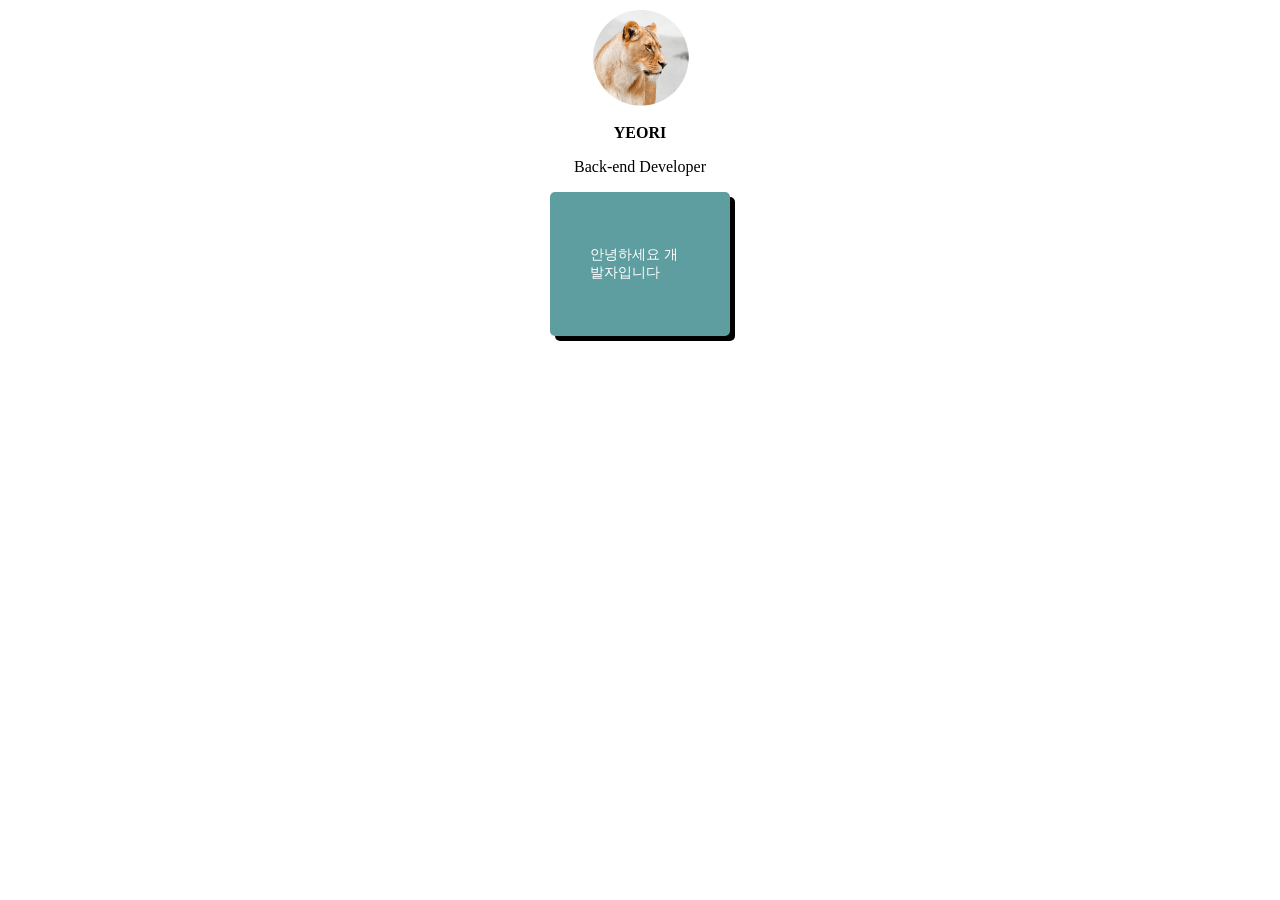
<file: 02_html,css/index.html>
<!DOCTYPE html>
<html lang="en">
<head>
    <meta charset="UTF-8">
    <meta http-equiv="X-UA-Compatible" content="IE=edge">
    <meta name="viewport" content="width=device-width, initial-scale=1.0">
    <title>Document</title>
    <link href="css/main.css" rel="stylesheet">
</head>
<body>

    <img src="css/lion.png" class="profile">
    <h3 class="title">YEORI</h3>
    <p class="content">Back-end Developer</p>

    <div class="box">
        <p>안녕하세요 개발자입니다</p>
    </div>
</body>
</html>
</file>
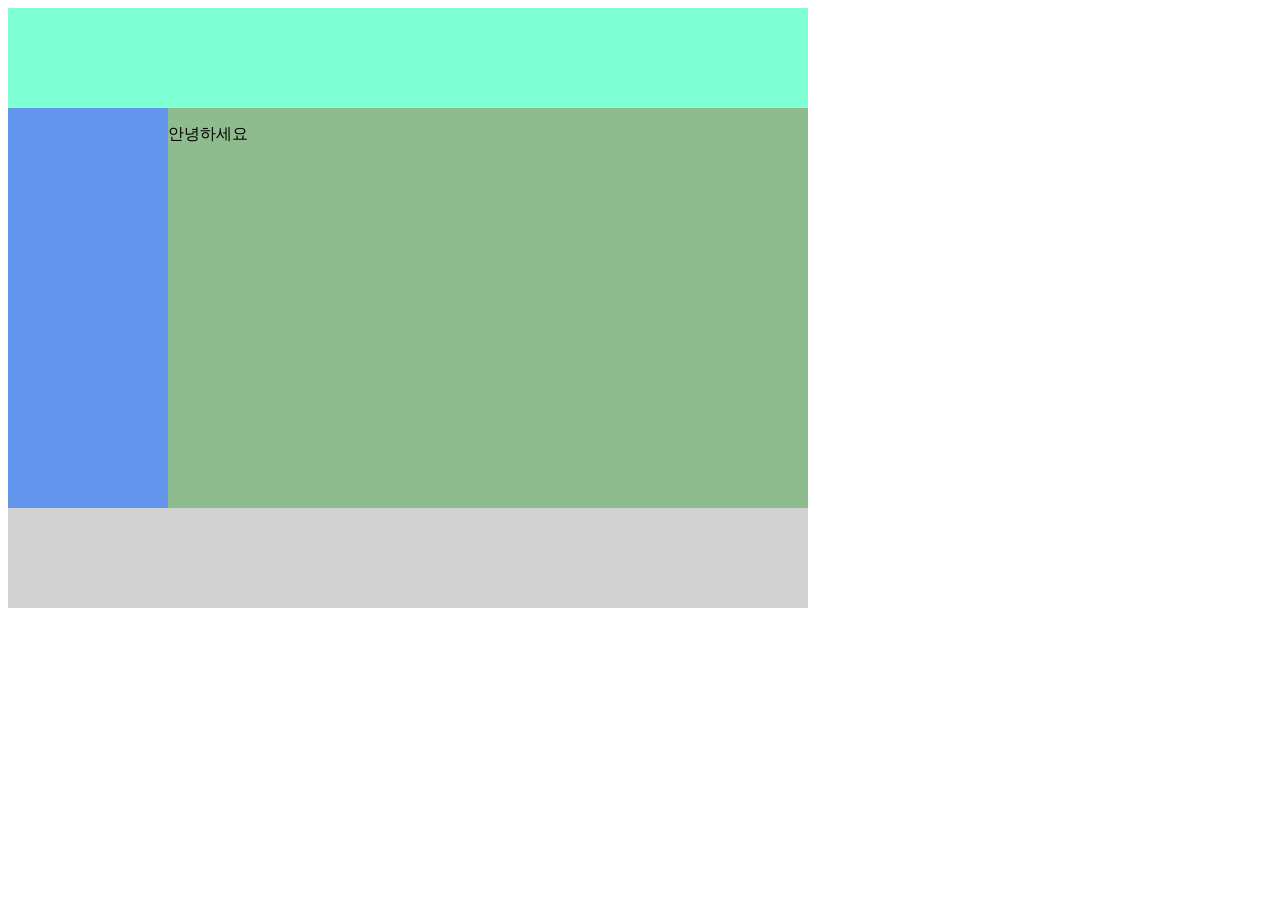
<file: 02_html,css/layout1.html>
<!DOCTYPE html>
<html lang="en">
<head>
    <meta charset="UTF-8">
    <meta http-equiv="X-UA-Compatible" content="IE=edge">
    <meta name="viewport" content="width=device-width, initial-scale=1.0">
    <title>Document</title>
    <link href="css/main.css" rel="stylesheet">
</head>
<body>
    
    <div class="container">
        <div class="header"></div>
        <div class="left-menu"></div><!--
     --><div class="right">
            <p>안녕하세요</p>
         </div>
        <div class="footer"></div>
    </div>

</body>
</html>
</file>
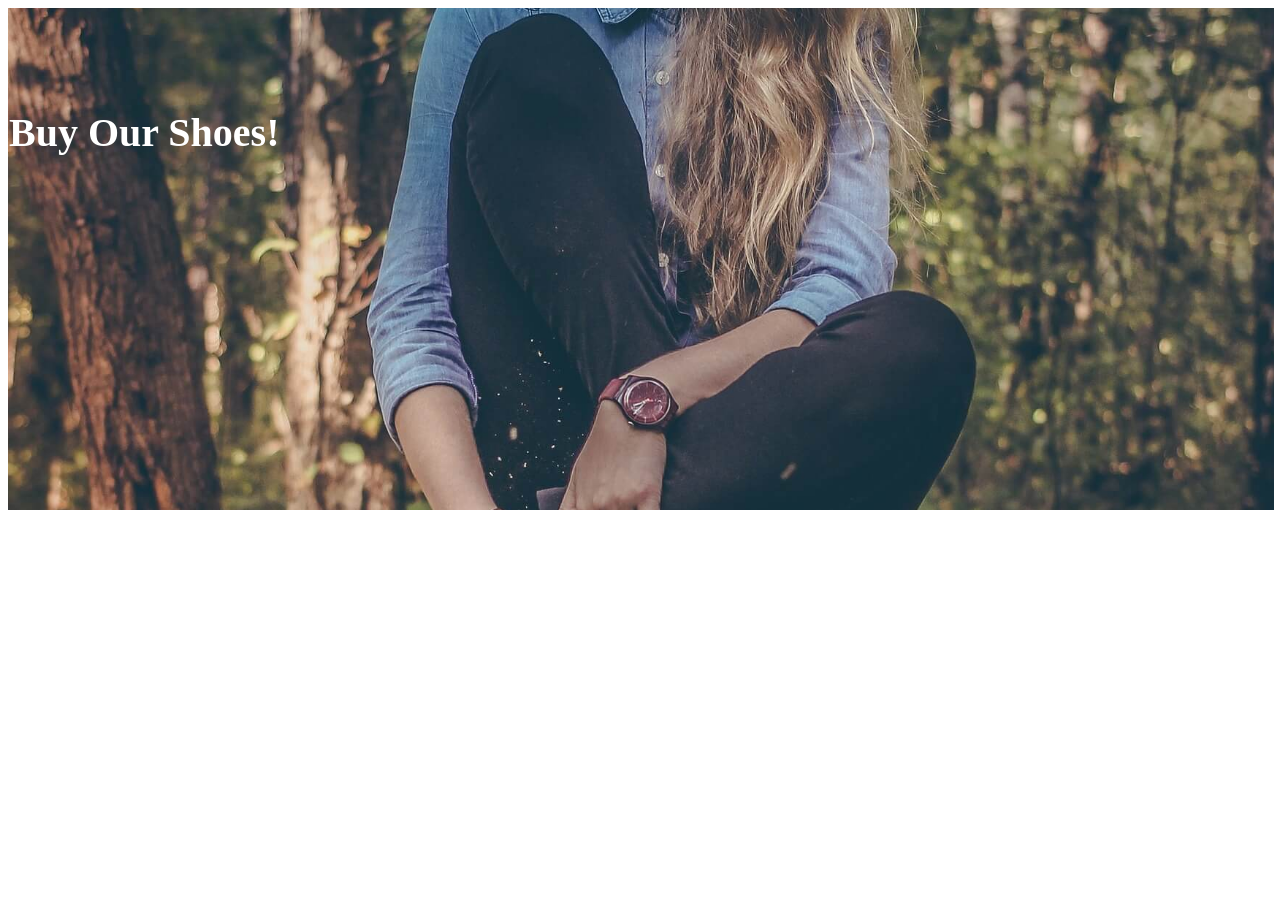
<file: 02_html,css/layout2.html>
<!DOCTYPE html>
<html lang="en">
<head>
    <meta charset="UTF-8">
    <meta http-equiv="X-UA-Compatible" content="IE=edge">
    <meta name="viewport" content="width=device-width, initial-scale=1.0">
    <title>Document</title>
    <link href="css/main.css" rel="stylesheet">
</head>
<body>
    

  <div class="main-background">
    <h4 class="main-title">Buy Our Shoes!</h4>
  </div>

</body>
</html>
</file>
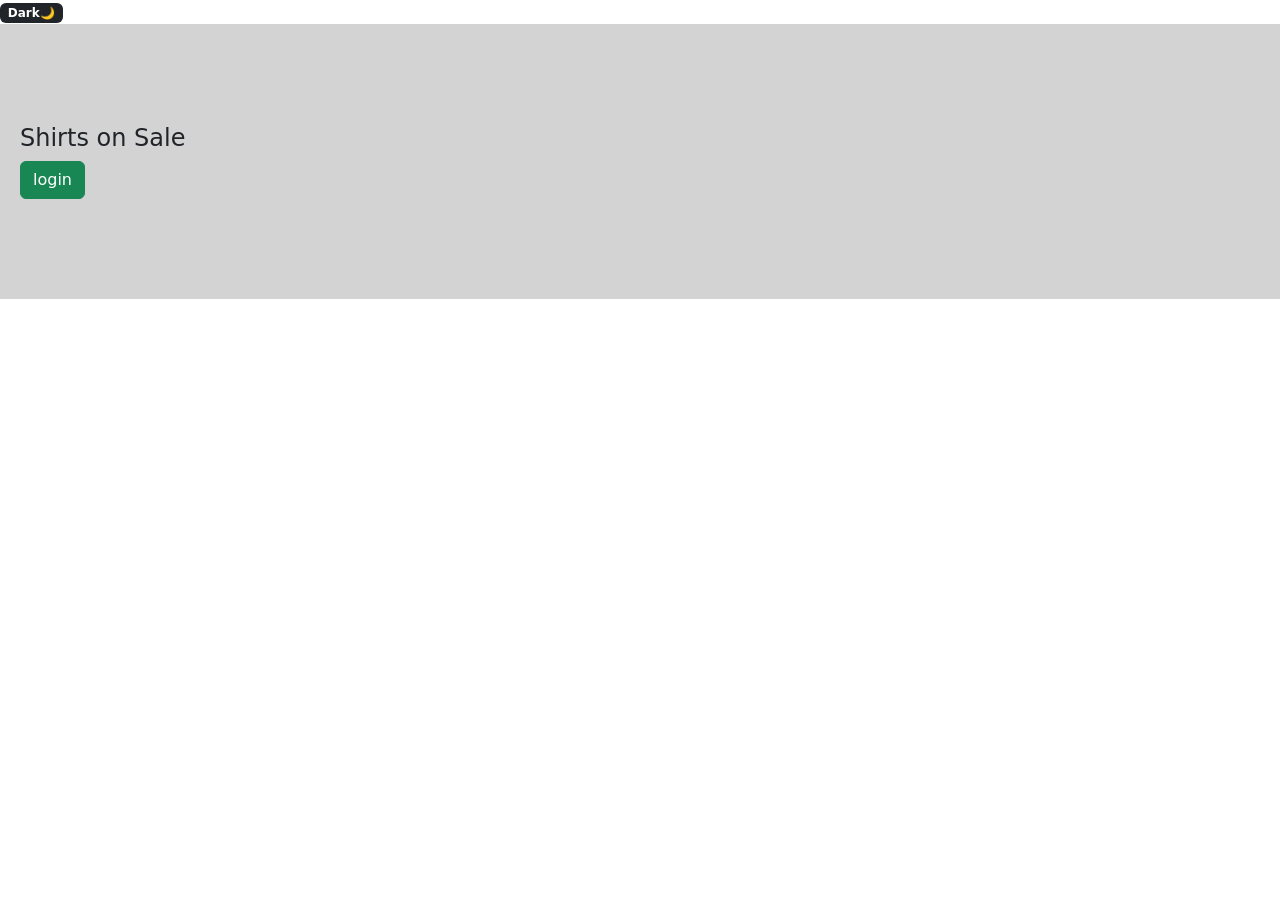
<file: 03_js/1-10.html>
<!DOCTYPE html>
<html lang="en">
<head>
    <meta charset="UTF-8">
    <meta http-equiv="X-UA-Compatible" content="IE=edge">
    <meta name="viewport" content="width=device-width, initial-scale=1.0">
    <title>Document</title>
    <link href="https://cdn.jsdelivr.net/npm/bootstrap@5.3.0-alpha1/dist/css/bootstrap.min.css" rel="stylesheet" integrity="sha384-GLhlTQ8iRABdZLl6O3oVMWSktQOp6b7In1Zl3/Jr59b6EGGoI1aFkw7cmDA6j6gD" crossorigin="anonymous">
    <link rel="stylesheet" href="main.css">
</head>
<body>

    <!-- 모달창은 html body태그 제일 위에 위치하는게 제일 잘보임 -->
    <div class="black-bg">
        <div class="white-bg">
          <h4>로그인하세요</h4>
          <form action="success.html">
            <div class="my-3">
              <input type="text" class="form-control" id="email">
             </div>
             <div class="my-3">
               <input type="password" class="form-control" id="password">
             </div>
             <button type="submit" class="btn btn-primary" id="submit">전송</button>
             <button type="button" class="btn btn-danger" id="close">닫기</button>
          </form> 
        </div>
    </div> 
    
    <span class="badge bg-dark">Dark🌙</span>

    <div class="main-bg">
        <h4>Shirts on Sale</h4>
        <button type="button" class="btn btn-success" id="loginbtn">login</button>
    </div>


<script src="https://code.jquery.com/jquery-3.6.3.min.js" integrity="sha256-pvPw+upLPUjgMXY0G+8O0xUf+/Im1MZjXxxgOcBQBXU=" crossorigin="anonymous"></script>
<script src="https://cdn.jsdelivr.net/npm/bootstrap@5.3.0-alpha1/dist/js/bootstrap.bundle.min.js" integrity="sha384-w76AqPfDkMBDXo30jS1Sgez6pr3x5MlQ1ZAGC+nuZB+EYdgRZgiwxhTBTkF7CXvN" crossorigin="anonymous"></script>

<script>
    $('#loginbtn').on('click', function(){
        $('.black-bg').addClass('show-modal');
    })
    
    $('#close').on('click', function(){
        $('.black-bg').removeClass('show-modal');
    })

    // badge 클릭 횟수가 홀수면 내부 글자를 light로 변경
    // badge 클릭 횟수가 짝수면 내부 글자를 dark로 변경

    var count = 0;

    $('.badge').on('click', function(){
        count += 1;
        console.log(count)
        if(count % 2 == 1){
            $('.badge').html('Right☀️');
            $('.badge').removeClass('bg-dark');
            $('.badge').addClass('bg-light');
            $('.badge').css('color', 'black');
        }
        else{
            $('.badge').html('Dark🌙');
            $('.badge').removeClass('bg-light');
            $('.badge').addClass('bg-dark');
            $('.badge').css('color', 'white');  
        }
    })

</script>
</body>
</html>
</file>
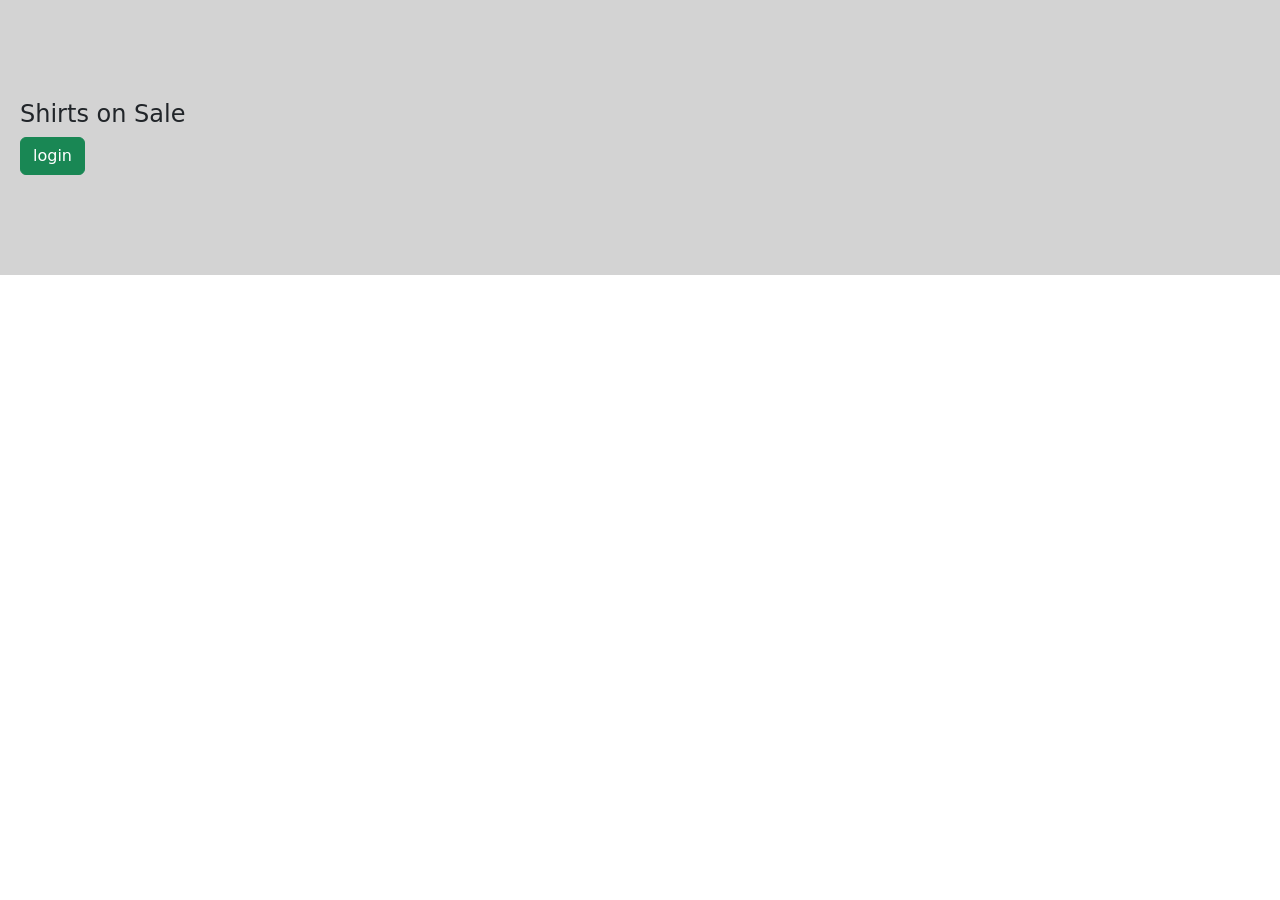
<file: 03_js/1-9.html>
<!DOCTYPE html>
<html lang="en">
<head>
    <meta charset="UTF-8">
    <meta http-equiv="X-UA-Compatible" content="IE=edge">
    <meta name="viewport" content="width=device-width, initial-scale=1.0">
    <title>Document</title>
    <link href="https://cdn.jsdelivr.net/npm/bootstrap@5.3.0-alpha1/dist/css/bootstrap.min.css" rel="stylesheet" integrity="sha384-GLhlTQ8iRABdZLl6O3oVMWSktQOp6b7In1Zl3/Jr59b6EGGoI1aFkw7cmDA6j6gD" crossorigin="anonymous">
    <link rel="stylesheet" href="main.css">
</head>
<body>

    <!-- 모달창은 html body태그 제일 위에 위치하는게 제일 잘보임 -->
    <div class="black-bg">
        <div class="white-bg">
          <h4>로그인하세요</h4>
          <form action="success.html">
            <div class="my-3">
              <input type="text" class="form-control" id="email">
             </div>
             <div class="my-3">
               <input type="password" class="form-control" id="password">
             </div>
             <button type="submit" class="btn btn-primary" id="submit">전송</button>
             <button type="button" class="btn btn-danger" id="close">닫기</button>
          </form> 
        </div>
    </div> 
    
    <div class="main-bg">
        <h4>Shirts on Sale</h4>
        <button type="button" class="btn btn-success" id="loginbtn">login</button>
    </div>


<script src="https://code.jquery.com/jquery-3.6.3.min.js" integrity="sha256-pvPw+upLPUjgMXY0G+8O0xUf+/Im1MZjXxxgOcBQBXU=" crossorigin="anonymous"></script>
<script src="https://cdn.jsdelivr.net/npm/bootstrap@5.3.0-alpha1/dist/js/bootstrap.bundle.min.js" integrity="sha384-w76AqPfDkMBDXo30jS1Sgez6pr3x5MlQ1ZAGC+nuZB+EYdgRZgiwxhTBTkF7CXvN" crossorigin="anonymous"></script>

<script>

    $('#loginbtn').on('click', function(){
        $('.black-bg').addClass('show-modal');
    })
    
    $('#close').on('click', function(){
        $('.black-bg').removeClass('show-modal');
    })

    // 전송버튼 누를 때 첫번째 input에 입력한 값이 없으면 alert 띄우기
    // 조건문
    // if(조건){}
    // $('form').on('submit', function(e){
    $('#submit').on('click', function(e){
        if (document.getElementById('email').value == '') {
            e.preventDefault();
            alert('아이디 입력하세요');
        }

        if ($('#password').value == '') {
            e.preventDefault();
            alert('비밀번호를 입력하세요');
        } 
        
        if ($('#password').length < 6){
            e.preventDefault();
            alert('비밀번호를 6글자 이상 입력해주세요.');
        }
    });
 
    // $('form').on('submit'), function() {
    //     if($('#email').val() == ""){
    //         e.preventDefault();
    //         alert('아이디 입력하세요');
    //     }
    // }


    function 삼육구게임(num){
        if(num % 9 == 0){
            console.log("박수x2")
        } else if(num % 3 == 0) {
            console.log("박수")
        }
        else {
            console.log("통과")
        }
    }

    function 합격여부(a, b){
        if(a + b >= 120){
            console.log("합격입니다.");
        } else if(a < 40 || b < 40){
            console.log("과락입니다.");
        }
    }



</script>

</body>
</html>
</file>
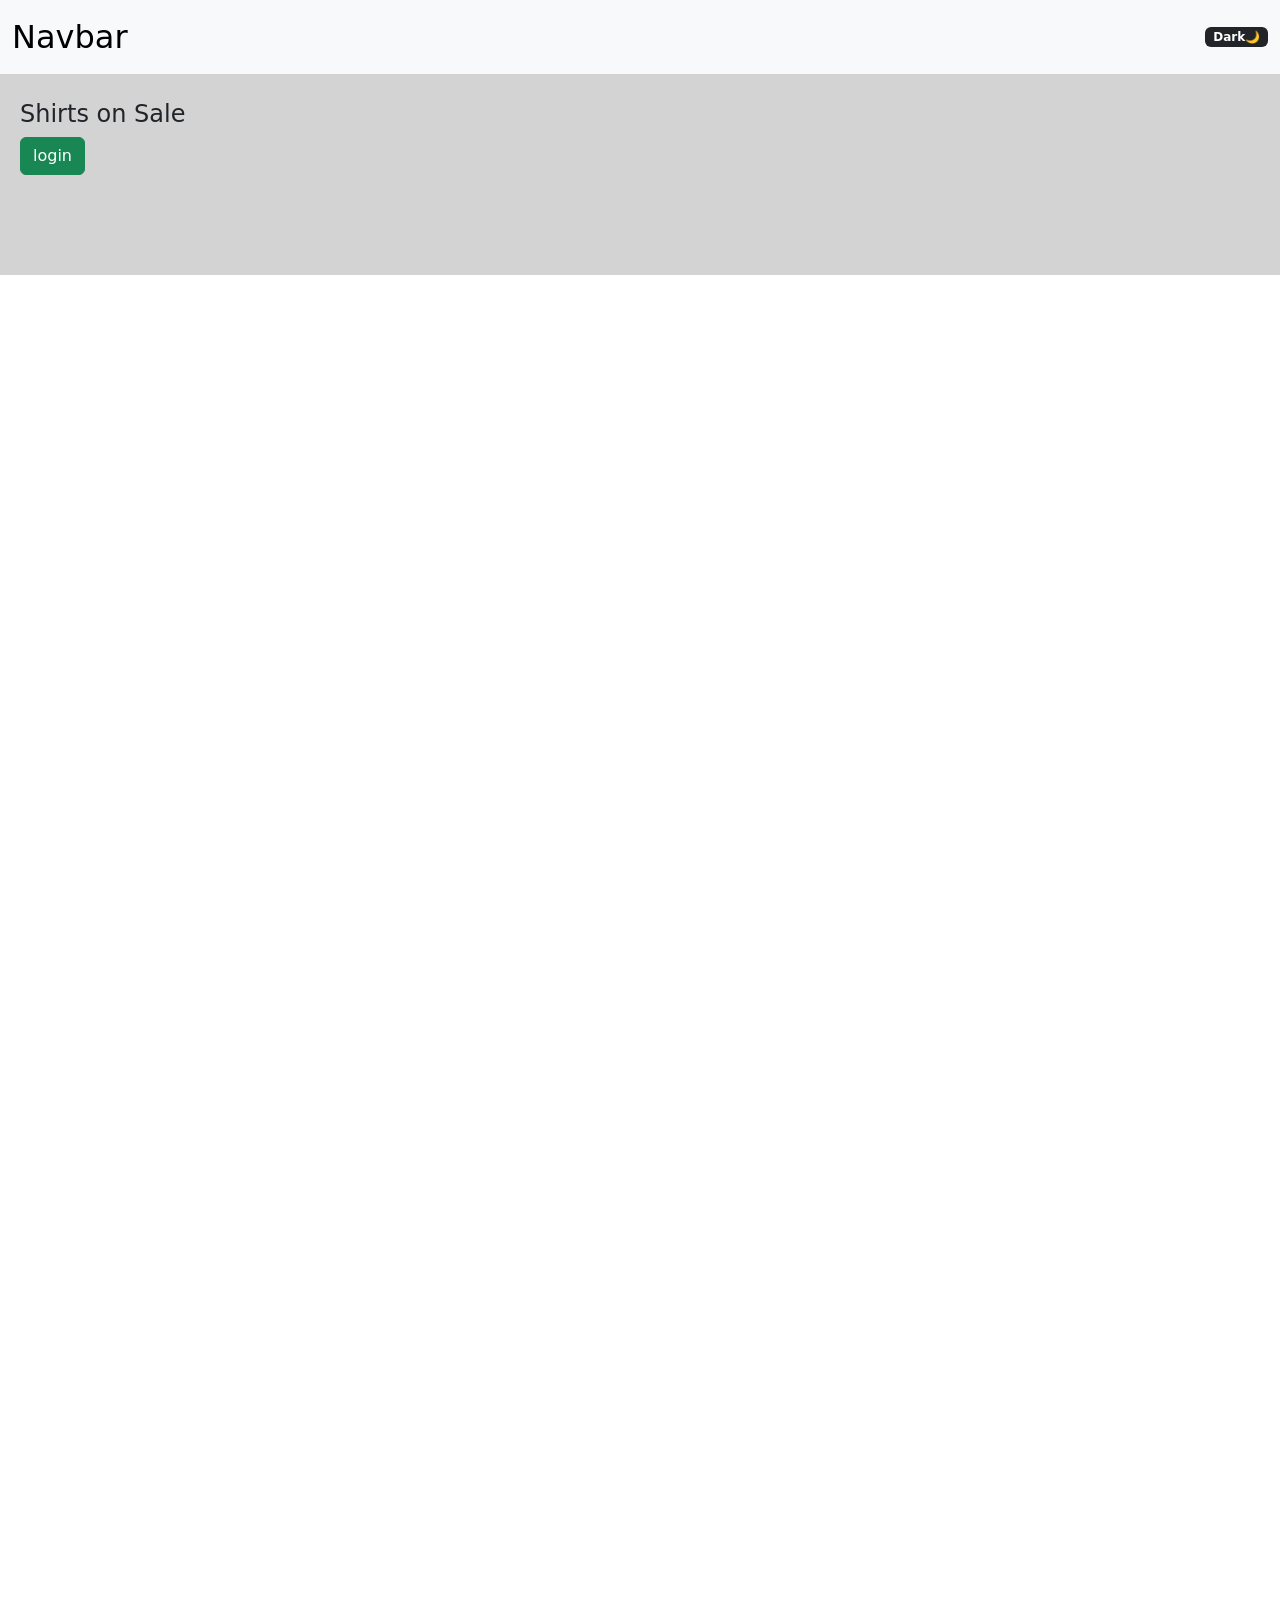
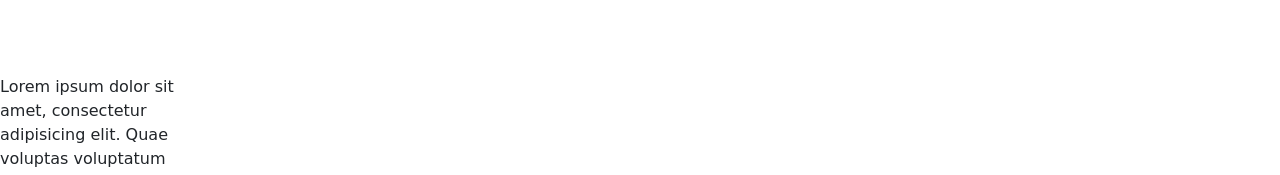
<file: 03_js/2-1.html>
<!DOCTYPE html>
<html lang="en">
<head>
    <meta charset="UTF-8">
    <meta http-equiv="X-UA-Compatible" content="IE=edge">
    <meta name="viewport" content="width=device-width, initial-scale=1.0">
    <title>Document</title>
    <link href="https://cdn.jsdelivr.net/npm/bootstrap@5.3.0-alpha1/dist/css/bootstrap.min.css" rel="stylesheet" integrity="sha384-GLhlTQ8iRABdZLl6O3oVMWSktQOp6b7In1Zl3/Jr59b6EGGoI1aFkw7cmDA6j6gD" crossorigin="anonymous">
    <link rel="stylesheet" href="main.css">
</head>
<body>
    
        <!-- 모달창은 html body태그 제일 위에 위치하는게 제일 잘보임 -->
        <div class="black-bg">                                         
            <div class="white-bg">
              <h4>로그인하세요</h4>
              <form action="success.html">
                <div class="my-3">
                  <input type="text" class="form-control" id="email">
                 </div>
                 <div class="my-3">
                   <input type="password" class="form-control" id="password">
                 </div>
                 <button type="submit" class="btn btn-primary" id="submit">전송</button>
                 <button type="button" class="btn btn-danger" id="close">닫기</button>
              </form> 
            </div>
        </div> 
    

        <nav class="navbar bg-body-tertiary">
            <div class="container-fluid">
              <a class="navbar-brand" href="#">Navbar</a>
              <span class="badge bg-dark">Dark🌙</span>
            </div>
            <div class="progressbar"></div>
        </nav>
        

        
    
        <div class="main-bg">
            <h4>Shirts on Sale</h4>
            <button type="button" class="btn btn-success" id="loginbtn">login</button>
        </div>

        <div style="height: 3000px;"></div>


        <div class="lorem" style="width: 200px; height: 100px; overflow-y: scroll">
            Lorem ipsum dolor sit amet, consectetur adipisicing elit. Quae voluptas voluptatum minus praesentium fugit debitis at, laborum ipsa itaque placeat sit, excepturi eius. Nostrum perspiciatis, eligendi quae consectetur praesentium exercitationem.
        </div> 


        <!-- js-->

    <script src="https://code.jquery.com/jquery-3.6.3.min.js" integrity="sha256-pvPw+upLPUjgMXY0G+8O0xUf+/Im1MZjXxxgOcBQBXU=" crossorigin="anonymous"></script>
    <script src="https://cdn.jsdelivr.net/npm/bootstrap@5.3.0-alpha1/dist/js/bootstrap.bundle.min.js" integrity="sha384-w76AqPfDkMBDXo30jS1Sgez6pr3x5MlQ1ZAGC+nuZB+EYdgRZgiwxhTBTkF7CXvN" crossorigin="anonymous"></script>
    <script>
        
    $('#loginbtn').on('click', function(){
        $('.black-bg').addClass('show-modal');
    })
    
    $('#close').on('click', function(){
        $('.black-bg').removeClass('show-modal');
    })

    // badge 클릭 횟수가 홀수면 내부 글자를 light로 변경
    // badge 클릭 횟수가 짝수면 내부 글자를 dark로 변경

    var count = 0;

    $('.badge').on('click', function(){
        count += 1;
        console.log(count)
        if(count % 2 == 1){
            $('.badge').html('Right☀️');
            $('.badge').removeClass('bg-dark');
            $('.badge').addClass('bg-light');
            $('.badge').css('color', 'black');
        }
        else{
            $('.badge').html('Dark🌙');
            $('.badge').removeClass('bg-light');
            $('.badge').addClass('bg-dark');
            $('.badge').css('color', 'white');  
        }
    })

    window.addEventListener('scroll', function(){
        if(window.scrollY > 100){
            $('.navbar-brand').css('font-size', '20px');
        } else {
            $('.navbar-brand').css('font-size', '32px');
        }
    });

    // $(window).on('scroll', function(){
    //     $(window).scrollTop(); // 현재 스크롤바 위치 출력
    // })

    // 스크롤 끝까지 내렸을때 alert 띄우기
    // div의 스크롤바 내린 양 + 눈에 보이는 박스 높이 == div의 실제 높이
    $('.lorem').on('scroll', function(){
        var 스크롤양 = document.querySelector('.lorem').scrollTop;
        var 실제높이 = document.querySelector('.lorem').scrollHeight;
        var 눈에보이는높이 = document.querySelector('.lorem').clientHeight;

        if(스크롤양 + 눈에보이는높이 > 실제높이 - 10){
            alert('다 읽음');
        }
    })

    // 웹페이지에서 스크롤퍼센트 보여지는 프로그레스바 만들기
    $(window).on('scroll', function(){
        var 스크롤양 = window.scrollY;
        var 윈도우실제높이 = document.querySelector("html").scrollHeight;
        var 눈에보이는윈도우높이 = document.querySelector("html").clientHeight;

        // console.log(윈도우실제높이); //1374
        // console.log(눈에보이는윈도우높이); //678
        // console.log(스크롤양);
        
        // 최대 스크롤양 = 윈도우실제높이 - 눈에보이는윈도우높이
        const percent = 스크롤양 / (윈도우실제높이 - 눈에보이는윈도우높이) * 100;

        // 프로그레스바의 넓이를 위에서구한 퍼센트로 채워줌
        document.querySelector(".progressbar").style.width = percent + "%";

    })


    </script>
</body>
</html>
</file>
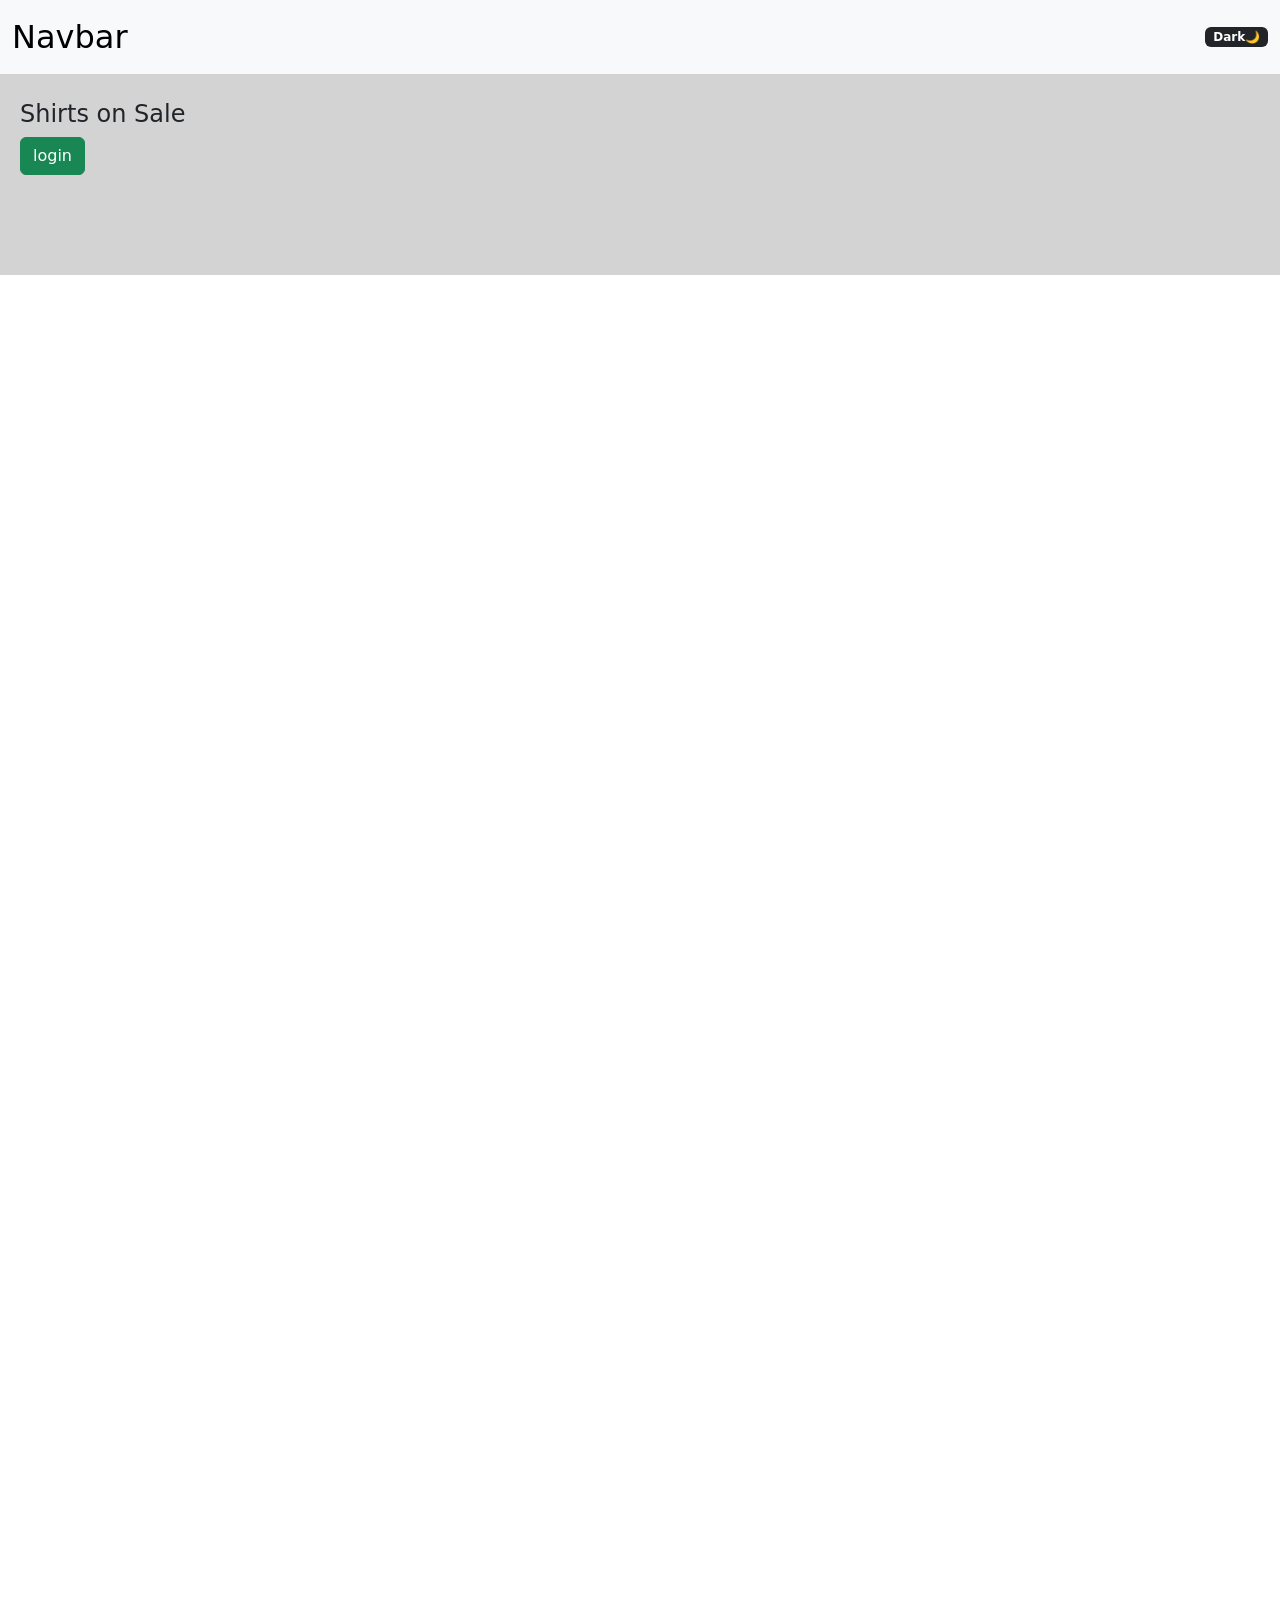
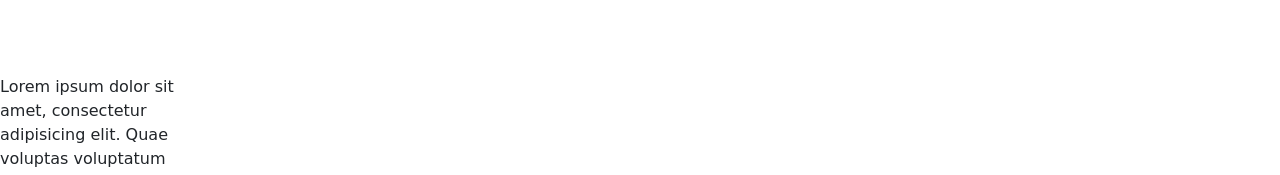
<file: 03_js/2-3.html>
<!DOCTYPE html>
<html lang="en">
<head>
    <meta charset="UTF-8">
    <meta http-equiv="X-UA-Compatible" content="IE=edge">
    <meta name="viewport" content="width=device-width, initial-scale=1.0">
    <title>Document</title>
    <link href="https://cdn.jsdelivr.net/npm/bootstrap@5.3.0-alpha1/dist/css/bootstrap.min.css" rel="stylesheet" integrity="sha384-GLhlTQ8iRABdZLl6O3oVMWSktQOp6b7In1Zl3/Jr59b6EGGoI1aFkw7cmDA6j6gD" crossorigin="anonymous">
    <link rel="stylesheet" href="main.css">
</head>
<body>
    
        <!-- 모달창은 html body태그 제일 위에 위치하는게 제일 잘보임 -->
        <div class="black-bg">
            <div class="white-bg">
              <h4>로그인하세요</h4>
              <form action="success.html">
                <div class="my-3">
                  <input type="text" class="form-control" id="email">
                 </div>
                 <div class="my-3">
                   <input type="password" class="form-control" id="password">
                 </div>
                 <button type="submit" class="btn btn-primary" id="submit">전송</button>
                 <button type="button" class="btn btn-danger" id="close">닫기</button>
              </form> 
            </div>
        </div> 
    

        <nav class="navbar bg-body-tertiary">
            <div class="container-fluid">
              <a class="navbar-brand" href="#">Navbar</a>
              <span class="badge bg-dark">Dark🌙</span>
            </div>
            <div class="progressbar"></div>
        </nav>
        

        
    
        <div class="main-bg">
            <h4>Shirts on Sale</h4>
            <button type="button" class="btn btn-success" id="loginbtn">login</button>
        </div>

        <div style="height: 3000px;"></div>


        <div class="lorem" style="width: 200px; height: 100px; overflow-y: scroll">
            Lorem ipsum dolor sit amet, consectetur adipisicing elit. Quae voluptas voluptatum minus praesentium fugit debitis at, laborum ipsa itaque placeat sit, excepturi eius. Nostrum perspiciatis, eligendi quae consectetur praesentium exercitationem.
        </div> 


        <!-- js-->

    <script src="https://code.jquery.com/jquery-3.6.3.min.js" integrity="sha256-pvPw+upLPUjgMXY0G+8O0xUf+/Im1MZjXxxgOcBQBXU=" crossorigin="anonymous"></script>
    <script src="https://cdn.jsdelivr.net/npm/bootstrap@5.3.0-alpha1/dist/js/bootstrap.bundle.min.js" integrity="sha384-w76AqPfDkMBDXo30jS1Sgez6pr3x5MlQ1ZAGC+nuZB+EYdgRZgiwxhTBTkF7CXvN" crossorigin="anonymous"></script>
    <script>
        
    $('#loginbtn').on('click', function(){
        $('.black-bg').addClass('show-modal');
    })
    
    $('#close').on('click', function(){
        $('.black-bg').removeClass('show-modal');
    })

    // badge 클릭 횟수가 홀수면 내부 글자를 light로 변경
    // badge 클릭 횟수가 짝수면 내부 글자를 dark로 변경

    var count = 0;

    $('.badge').on('click', function(){
        count += 1;
        console.log(count)
        if(count % 2 == 1){
            $('.badge').html('Right☀️');
            $('.badge').removeClass('bg-dark');
            $('.badge').addClass('bg-light');
            $('.badge').css('color', 'black');
        }
        else{
            $('.badge').html('Dark🌙');
            $('.badge').removeClass('bg-light');
            $('.badge').addClass('bg-dark');
            $('.badge').css('color', 'white');  
        }
    })

    window.addEventListener('scroll', function(){
        if(window.scrollY > 100){
            $('.navbar-brand').css('font-size', '20px');
        } else {
            $('.navbar-brand').css('font-size', '32px');
        }
    });

    // $(window).on('scroll', function(){
    //     $(window).scrollTop(); // 현재 스크롤바 위치 출력
    // })

    // 스크롤 끝까지 내렸을때 alert 띄우기
    // div의 스크롤바 내린 양 + 눈에 보이는 박스 높이 == div의 실제 높이
    $('.lorem').on('scroll', function(){
        var 스크롤양 = document.querySelector('.lorem').scrollTop;
        var 실제높이 = document.querySelector('.lorem').scrollHeight;
        var 눈에보이는높이 = document.querySelector('.lorem').clientHeight;

        if(스크롤양 + 눈에보이는높이 > 실제높이 - 10){
            alert('다 읽음');
        }
    })

    // 웹페이지에서 스크롤퍼센트 보여지는 프로그레스바 만들기
    $(window).on('scroll', function(){
        var 스크롤양 = window.scrollY;
        var 윈도우실제높이 = document.querySelector("html").scrollHeight;
        var 눈에보이는윈도우높이 = document.querySelector("html").clientHeight;

        // console.log(윈도우실제높이); //1374
        // console.log(눈에보이는윈도우높이); //678
        // console.log(스크롤양);
        
        // 최대 스크롤양 = 윈도우실제높이 - 눈에보이는윈도우높이
        const percent = 스크롤양 / (윈도우실제높이 - 눈에보이는윈도우높이) * 100;

        // 프로그레스바의 넓이를 위에서구한 퍼센트로 채워줌
        document.querySelector(".progressbar").style.width = percent + "%";

    })


    </script>
</body>
</html>
</file>
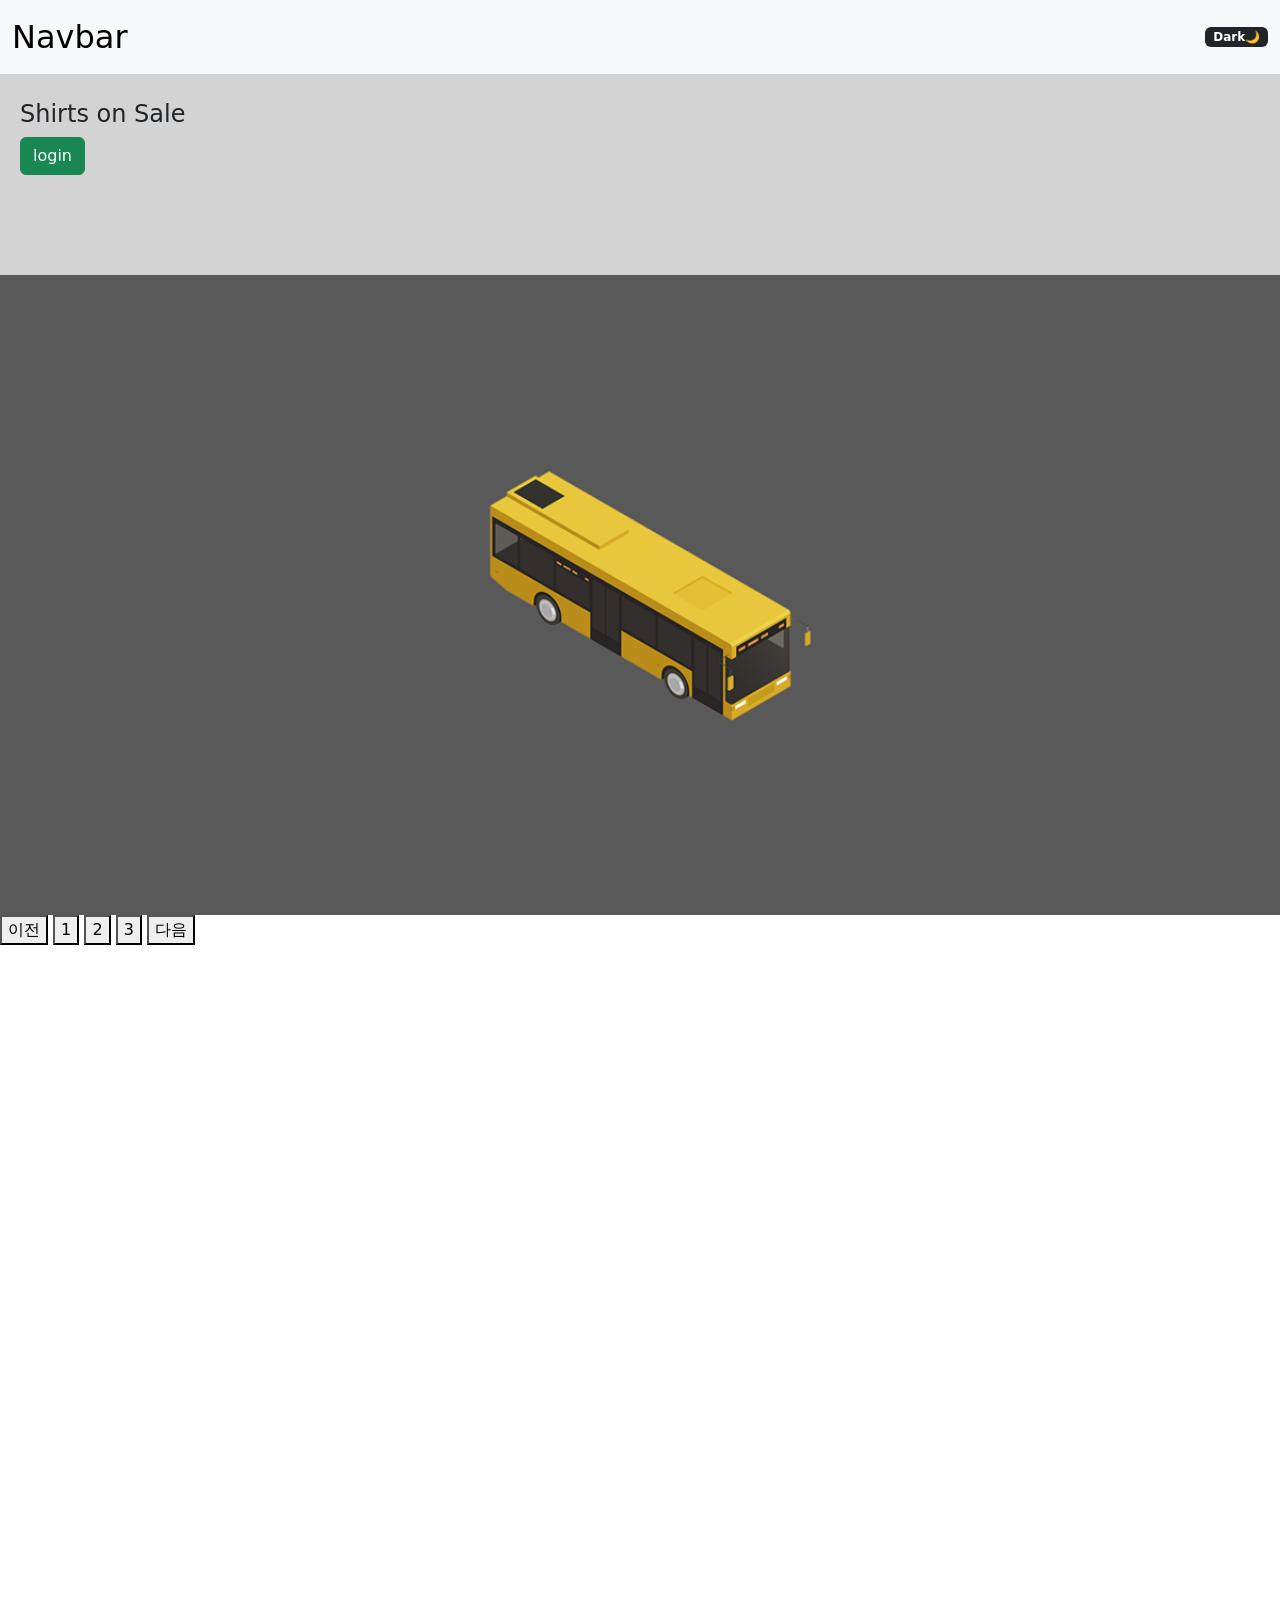
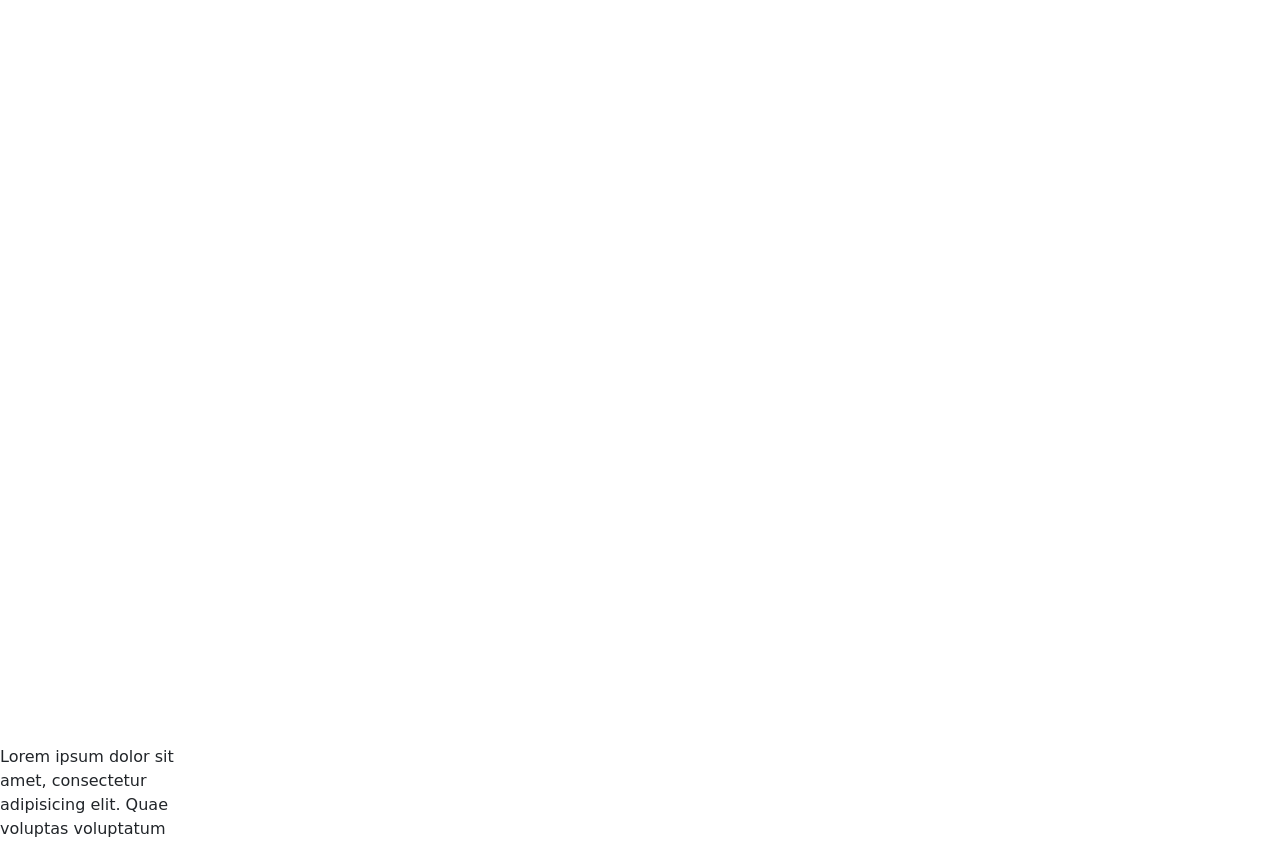
<file: 03_js/2-4.html>
<!DOCTYPE html>
<html lang="en">
<head>
    <meta charset="UTF-8">
    <meta http-equiv="X-UA-Compatible" content="IE=edge">
    <meta name="viewport" content="width=device-width, initial-scale=1.0">
    <title>Document</title>
    <link href="https://cdn.jsdelivr.net/npm/bootstrap@5.3.0-alpha1/dist/css/bootstrap.min.css" rel="stylesheet" integrity="sha384-GLhlTQ8iRABdZLl6O3oVMWSktQOp6b7In1Zl3/Jr59b6EGGoI1aFkw7cmDA6j6gD" crossorigin="anonymous">
    <link rel="stylesheet" href="main.css">
</head>
<body>
    
    <!-- 모달창은 html body태그 제일 위에 위치하는게 제일 잘보임 -->
    <div class="black-bg">
        <div class="white-bg">
            <h4>로그인하세요</h4>
            <form action="success.html">
            <div class="my-3">
                <input type="text" class="form-control" id="email">
                </div>
                <div class="my-3">
                <input type="password" class="form-control" id="password">
                </div>
                <button type="submit" class="btn btn-primary" id="submit">전송</button>
                <button type="button" class="btn btn-danger" id="close">닫기</button>
            </form> 
        </div>
    </div> 
    

    <nav class="navbar bg-body-tertiary">
        <div class="container-fluid">
            <a class="navbar-brand" href="#">Navbar</a>
            <span class="badge bg-dark">Dark🌙</span>
        </div>
        <div class="progressbar"></div>
    </nav>
    

    

    <div class="main-bg">
        <h4>Shirts on Sale</h4>
        <button type="button" class="btn btn-success" id="loginbtn">login</button>
    </div>

        <!-- 캐러셀 -->
    <div style="overflow: hidden;">
        <div class="slide-container">
            <div class="slide-box">
                <img src="image/car1.png">
            </div>
            <div class="slide-box">
                <img src="image/car2.png">
            </div>
            <div class="slide-box">
                <img src="image/car3.png">
            </div>
        </div>
    </div>    

    <button class="prev">이전</button>
    <button class="slide-1">1</button>
    <button class="slide-2">2</button>
    <button class="slide-3">3</button>
    <button class="next">다음</button>

    

    <div style="height: 3000px;"></div>


    <div class="lorem" style="width: 200px; height: 100px; overflow-y: scroll">
        Lorem ipsum dolor sit amet, consectetur adipisicing elit. Quae voluptas voluptatum minus praesentium fugit debitis at, laborum ipsa itaque placeat sit, excepturi eius. Nostrum perspiciatis, eligendi quae consectetur praesentium exercitationem.
    </div> 


    <!-- js-->

    <script src="https://code.jquery.com/jquery-3.6.3.min.js" integrity="sha256-pvPw+upLPUjgMXY0G+8O0xUf+/Im1MZjXxxgOcBQBXU=" crossorigin="anonymous"></script>
    <script src="https://cdn.jsdelivr.net/npm/bootstrap@5.3.0-alpha1/dist/js/bootstrap.bundle.min.js" integrity="sha384-w76AqPfDkMBDXo30jS1Sgez6pr3x5MlQ1ZAGC+nuZB+EYdgRZgiwxhTBTkF7CXvN" crossorigin="anonymous"></script>
    <script>
        
    $('#loginbtn').on('click', function(){
        $('.black-bg').addClass('show-modal');
    })
    
    $('#close').on('click', function(){
        $('.black-bg').removeClass('show-modal');
    })

    // badge 클릭 횟수가 홀수면 내부 글자를 light로 변경
    // badge 클릭 횟수가 짝수면 내부 글자를 dark로 변경

    var count = 0;

    $('.badge').on('click', function(){
        count += 1;
        console.log(count)
        if(count % 2 == 1){
            $('.badge').html('Right☀️');
            $('.badge').removeClass('bg-dark');
            $('.badge').addClass('bg-light');
            $('.badge').css('color', 'black');
        }
        else{
            $('.badge').html('Dark🌙');
            $('.badge').removeClass('bg-light');
            $('.badge').addClass('bg-dark');
            $('.badge').css('color', 'white');  
        }
    })

    // 캐러셀 자바스크립트 코드
    // document.querySelector('.slide-container').style.transporm = 'translateX(-100vw)'


    // 캐러셀 숫자 누르면 이동 버튼
    let 현재사진 = 1;

    $('.slide-1').on('click', function(){
        $('.slide-container').css('transform', 'translateX(0vw)');
        현재사진 = 1;
    })
    $('.slide-2').on('click', function(){
        $('.slide-container').css('transform', 'translateX(-100vw)');
        현재사진 = 2;
    })
    $('.slide-3').on('click', function(){
        $('.slide-container').css('transform', 'translateX(-200vw)');
        현재사진 = 3;
    })

    // 여러개여도 동작 잘되는 캐러셀 코드
    // 다음 버튼
    $('.next').on('click', function(){
        // 3번째 이미지에 위치했을때 다음 버튼을 누르면 1번 이미지로 이동하게 조건문
        if(현재사진 == 3){
            $('.slide-container').css('transform', 'translateX(-0vw)');
            현재사진 = 1;
        } else{
            $('.slide-container').css('transform', 'translateX(-' + 현재사진 + '00vw)');
            현재사진 += 1;
        }
    })

    // 이전 버튼
    $('.prev').on('click', function(){
        if(현재사진 == 1) {
            $('.slide-container').css('transform', 'translateX(-200vw)');
            현재사진 = 3;
        } else {
            $('.slide-container').css('transform', 'translateX(-' + (현재사진-2) + '00vw)');
            현재사진 -= 1;
        }
    })

    // $('.next').on('click', function(){
    //     if (현재사진 == 1){
    //         $('.slide-container').css('transform', 'translateX(-100vw)');
    //         현재사진 += 1;
    //     } else if(현재사진 == 2){
    //         $('.slide-container').css('transform', 'translateX(-200vw)');
    //         현재사진 += 1;
    //     }
    // });

    // // 캐러셀 이전 버튼 제이쿼리 코드
    // $('.before').on('click', function(){
    //     if(현재사진 == 2){
    //         $('.slide-container').css('transform', 'translateX(0vw)');
    //         현재사진 -= 1;
    //     } else if(현재사진 == 3){
    //         $('.slide-container').css('transform', 'translateX(-100vw)');
    //         현재사진 -= 1;
    //     }
    // })

    window.addEventListener('scroll', function(){
        if(window.scrollY > 100){
            $('.navbar-brand').css('font-size', '20px');
        } else {
            $('.navbar-brand').css('font-size', '32px');
        }
    });

    // $(window).on('scroll', function(){
    //     $(window).scrollTop(); // 현재 스크롤바 위치 출력
    // })

    // 스크롤 끝까지 내렸을때 alert 띄우기
    // div의 스크롤바 내린 양 + 눈에 보이는 박스 높이 == div의 실제 높이
    $('.lorem').on('scroll', function(){
        var 스크롤양 = document.querySelector('.lorem').scrollTop;
        var 실제높이 = document.querySelector('.lorem').scrollHeight;
        var 눈에보이는높이 = document.querySelector('.lorem').clientHeight;

        if(스크롤양 + 눈에보이는높이 > 실제높이 - 10){
            alert('다 읽음');
        }
    })

    // 웹페이지에서 스크롤퍼센트 보여지는 프로그레스바 만들기
    $(window).on('scroll', function(){
        var 스크롤양 = window.scrollY;
        var 윈도우실제높이 = document.querySelector("html").scrollHeight;
        var 눈에보이는윈도우높이 = document.querySelector("html").clientHeight;

        // console.log(윈도우실제높이); //1374
        // console.log(눈에보이는윈도우높이); //678
        // console.log(스크롤양);
        
        // 최대 스크롤양 = 윈도우실제높이 - 눈에보이는윈도우높이
        const percent = 스크롤양 / (윈도우실제높이 - 눈에보이는윈도우높이) * 100;

        // 프로그레스바의 넓이를 위에서구한 퍼센트로 채워줌
        document.querySelector(".progressbar").style.width = percent + "%";

    })


    </script>
</body>
</html>
</file>
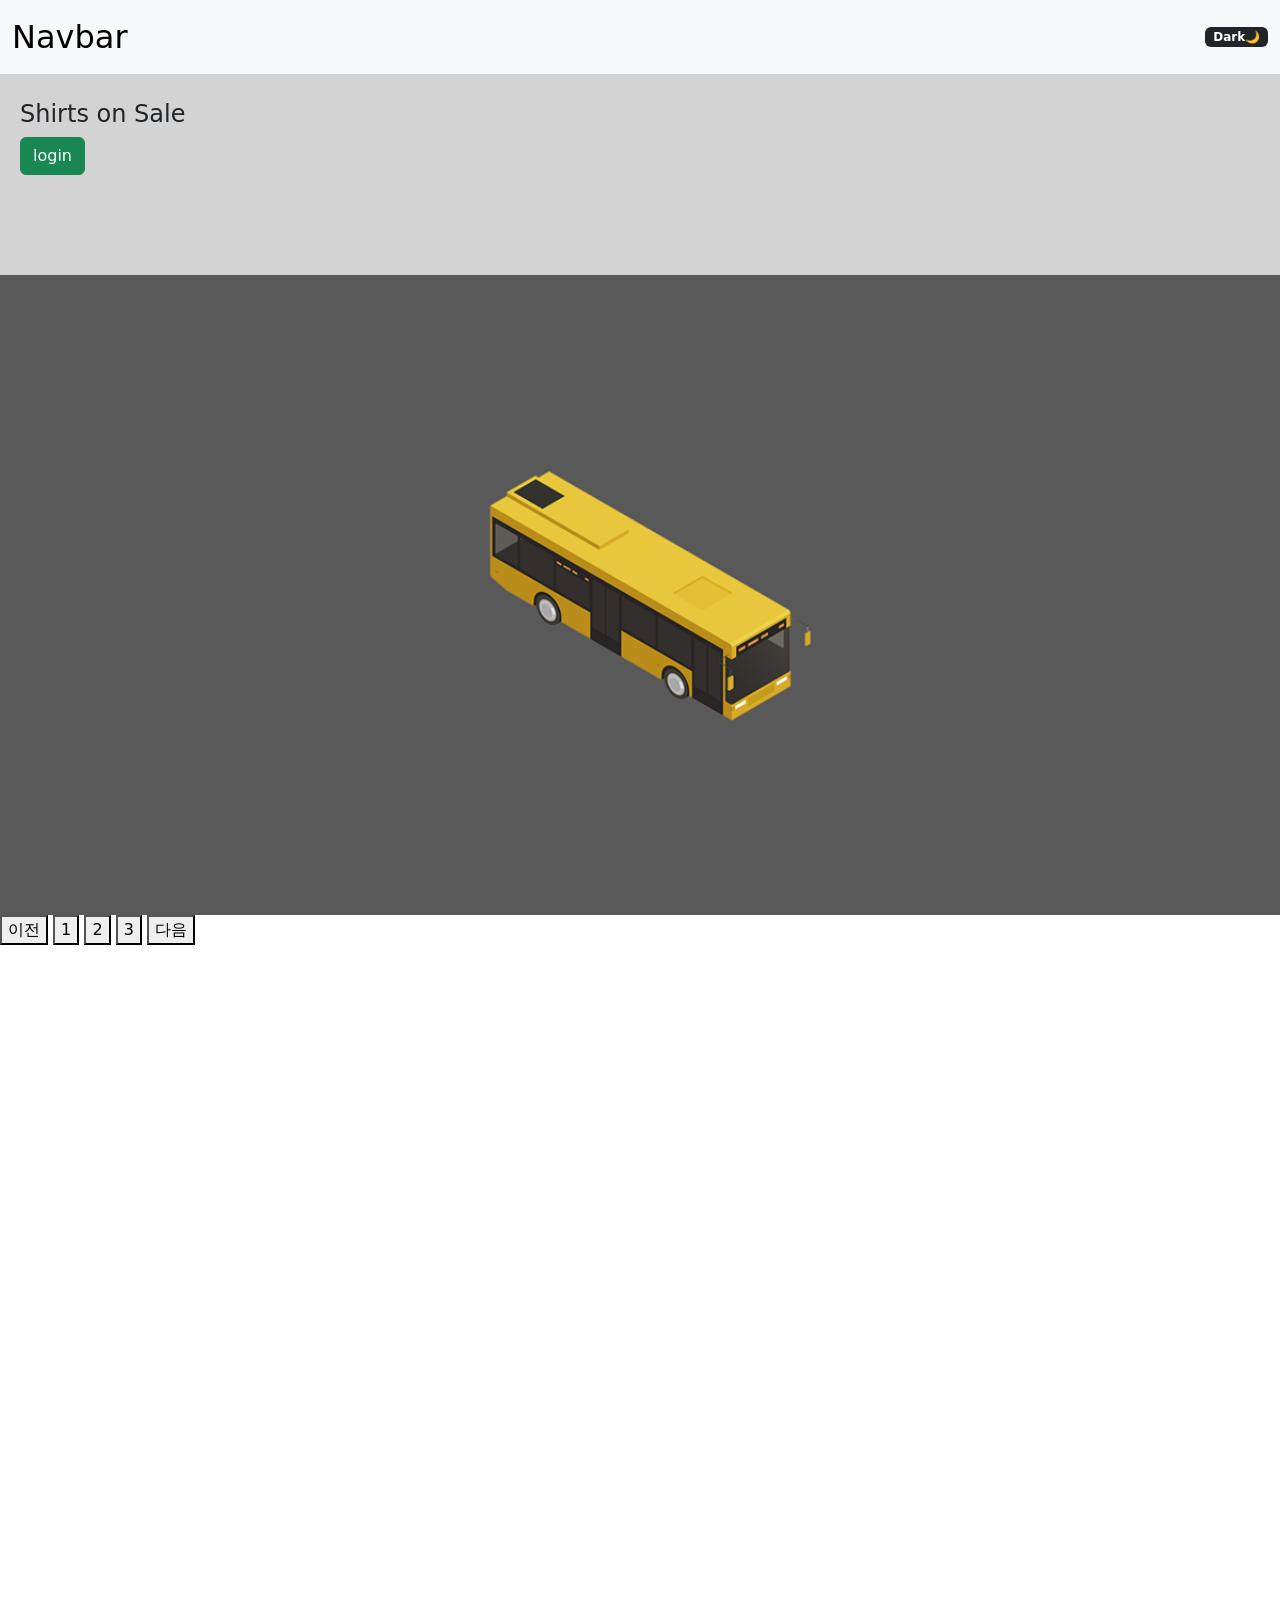
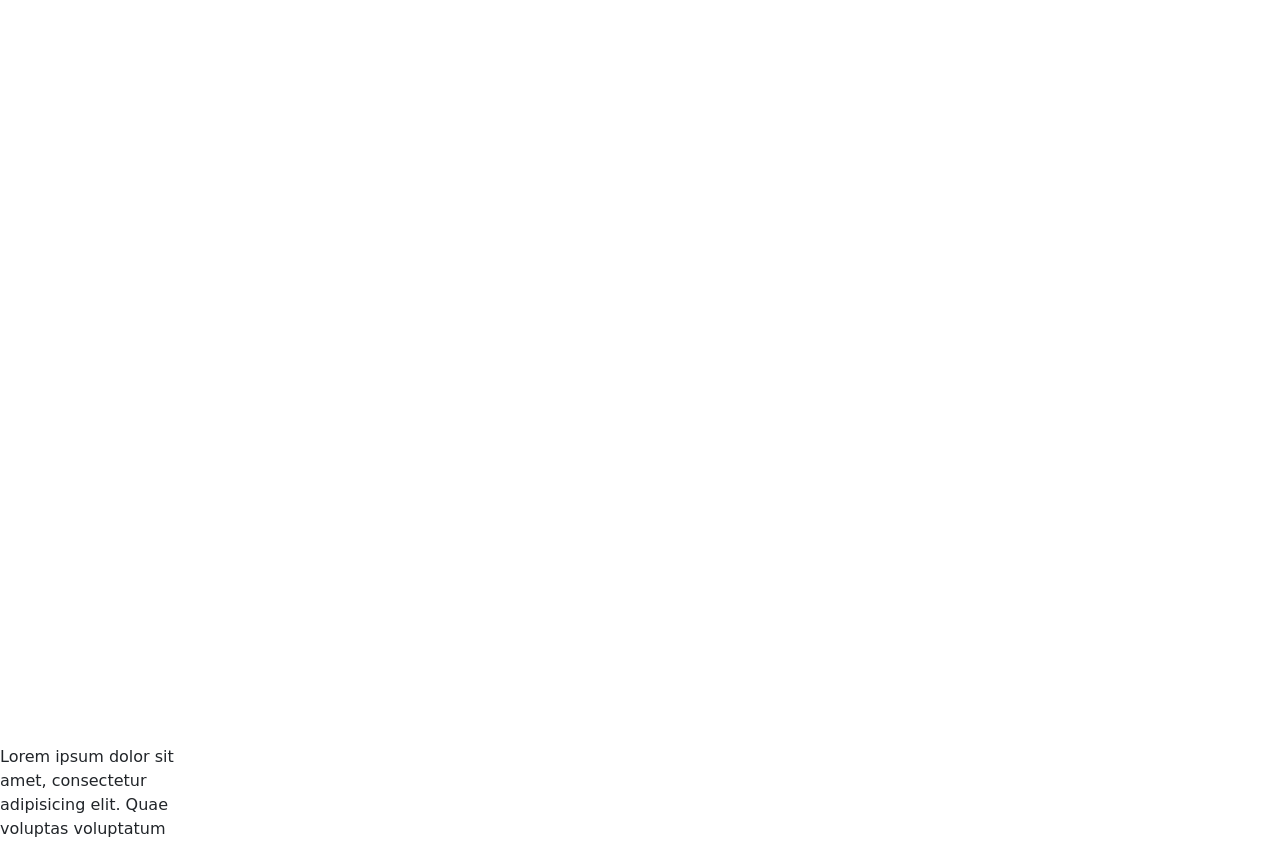
<file: 03_js/2-5.html>
<!DOCTYPE html>
<html lang="en">
<head>
    <meta charset="UTF-8">
    <meta http-equiv="X-UA-Compatible" content="IE=edge">
    <meta name="viewport" content="width=device-width, initial-scale=1.0">
    <title>Document</title>
    <link href="https://cdn.jsdelivr.net/npm/bootstrap@5.3.0-alpha1/dist/css/bootstrap.min.css" rel="stylesheet" integrity="sha384-GLhlTQ8iRABdZLl6O3oVMWSktQOp6b7In1Zl3/Jr59b6EGGoI1aFkw7cmDA6j6gD" crossorigin="anonymous">
    <link rel="stylesheet" href="main.css">
</head>
<body>
    
    <!-- 모달창은 html body태그 제일 위에 위치하는게 제일 잘보임 -->
    <div class="black-bg">
        <div class="white-bg">
            <h4>로그인하세요</h4>
            <form action="success.html">
            <div class="my-3">
                <input type="text" class="form-control" id="email">
                </div>
                <div class="my-3">
                <input type="password" class="form-control" id="password">
                </div>
                <button type="submit" class="btn btn-primary" id="submit">전송</button>
                <button type="button" class="btn btn-danger" id="close">닫기</button>
            </form> 
        </div>
    </div> 
    
    <nav class="navbar bg-body-tertiary">
        <div class="container-fluid">
            <a class="navbar-brand" href="#">Navbar</a>
            <span class="badge bg-dark">Dark🌙</span>
        </div>
        <div class="progressbar"></div>
    </nav>
        
    <div class="main-bg">
        <h4>Shirts on Sale</h4>
        <button type="button" class="btn btn-success" id="loginbtn">login</button>
    </div>

    <!-- 캐러셀 -->
    <div style="overflow: hidden;">
        <div class="slide-container">
            <div class="slide-box">
                <img src="image/car1.png">
            </div>
            <div class="slide-box">
                <img src="image/car2.png">
            </div>
            <div class="slide-box">
                <img src="image/car3.png">
            </div>
        </div>
    </div>    

    <button class="prev">이전</button>
    <button class="slide-1">1</button>
    <button class="slide-2">2</button>
    <button class="slide-3">3</button>
    <button class="next">다음</button>

    
    
    <div style="height: 3000px;"></div>


    <div class="lorem" style="width: 200px; height: 100px; overflow-y: scroll">
        Lorem ipsum dolor sit amet, consectetur adipisicing elit. Quae voluptas voluptatum minus praesentium fugit debitis at, laborum ipsa itaque placeat sit, excepturi eius. Nostrum perspiciatis, eligendi quae consectetur praesentium exercitationem.
    </div> 


    <!-- js-->

    <script src="https://code.jquery.com/jquery-3.6.3.min.js" integrity="sha256-pvPw+upLPUjgMXY0G+8O0xUf+/Im1MZjXxxgOcBQBXU=" crossorigin="anonymous"></script>
    <script src="https://cdn.jsdelivr.net/npm/bootstrap@5.3.0-alpha1/dist/js/bootstrap.bundle.min.js" integrity="sha384-w76AqPfDkMBDXo30jS1Sgez6pr3x5MlQ1ZAGC+nuZB+EYdgRZgiwxhTBTkF7CXvN" crossorigin="anonymous"></script>
    <script>
        
    $('#loginbtn').on('click', function(){
        $('.black-bg').addClass('show-modal');
    })
    
    $('#close').on('click', function(){
        $('.black-bg').removeClass('show-modal');
    })

    // badge 클릭 횟수가 홀수면 내부 글자를 light로 변경
    // badge 클릭 횟수가 짝수면 내부 글자를 dark로 변경

    var count = 0;

    $('.badge').on('click', function(){
        count += 1;
        console.log(count)
        if(count % 2 == 1){
            $('.badge').html('Right☀️');
            $('.badge').removeClass('bg-dark');
            $('.badge').addClass('bg-light');
            $('.badge').css('color', 'black');
        }
        else{
            $('.badge').html('Dark🌙');
            $('.badge').removeClass('bg-light');
            $('.badge').addClass('bg-dark');
            $('.badge').css('color', 'white');  
        }
    })

    // 캐러셀 자바스크립트 코드
    // document.querySelector('.slide-container').style.transporm = 'translateX(-100vw)'


    // 캐러셀 숫자 누르면 이동 버튼
    let 현재사진 = 1;

    $('.slide-1').on('click', function(){
        $('.slide-container').css('transform', 'translateX(0vw)');
        현재사진 = 1;
    })
    $('.slide-2').on('click', function(){
        $('.slide-container').css('transform', 'translateX(-100vw)');
        현재사진 = 2;
    })
    $('.slide-3').on('click', function(){
        $('.slide-container').css('transform', 'translateX(-200vw)');
        현재사진 = 3;
    })

    // 여러개여도 동작 잘되는 캐러셀 코드
    // 다음 버튼
    $('.next').on('click', function(){
        // 3번째 이미지에 위치했을때 다음 버튼을 누르면 1번 이미지로 이동하게 조건문
        if(현재사진 == 3){
            $('.slide-container').css('transform', 'translateX(-0vw)');
            현재사진 = 1;
        } else{
            $('.slide-container').css('transform', 'translateX(-' + 현재사진 + '00vw)');
            현재사진 += 1;
        }
    })

    // 이전 버튼
    $('.prev').on('click', function(){
        if(현재사진 == 1) {
            $('.slide-container').css('transform', 'translateX(-200vw)');
            현재사진 = 3;
        } else {
            $('.slide-container').css('transform', 'translateX(-' + (현재사진-2) + '00vw)');
            현재사진 -= 1;
        }
    })

    // $('.next').on('click', function(){
    //     if (현재사진 == 1){
    //         $('.slide-container').css('transform', 'translateX(-100vw)');
    //         현재사진 += 1;
    //     } else if(현재사진 == 2){
    //         $('.slide-container').css('transform', 'translateX(-200vw)');
    //         현재사진 += 1;
    //     }
    // });

    // // 캐러셀 이전 버튼 제이쿼리 코드
    // $('.before').on('click', function(){
    //     if(현재사진 == 2){
    //         $('.slide-container').css('transform', 'translateX(0vw)');
    //         현재사진 -= 1;
    //     } else if(현재사진 == 3){
    //         $('.slide-container').css('transform', 'translateX(-100vw)');
    //         현재사진 -= 1;
    //     }
    // })


    



    // 스크롤이벤트

    window.addEventListener('scroll', function(){
        if(window.scrollY > 100){
            $('.navbar-brand').css('font-size', '20px');
        } else {
            $('.navbar-brand').css('font-size', '32px');
        }
    });

    // $(window).on('scroll', function(){
    //     $(window).scrollTop(); // 현재 스크롤바 위치 출력
    // })

    // 스크롤 끝까지 내렸을때 alert 띄우기
    // div의 스크롤바 내린 양 + 눈에 보이는 박스 높이 == div의 실제 높이
    $('.lorem').on('scroll', function(){
        var 스크롤양 = document.querySelector('.lorem').scrollTop;
        var 실제높이 = document.querySelector('.lorem').scrollHeight;
        var 눈에보이는높이 = document.querySelector('.lorem').clientHeight;

        if(스크롤양 + 눈에보이는높이 > 실제높이 - 10){
            alert('다 읽음');
        }
    })

    // 웹페이지에서 스크롤퍼센트 보여지는 프로그레스바 만들기
    $(window).on('scroll', function(){
        var 스크롤양 = window.scrollY;
        var 윈도우실제높이 = document.querySelector("html").scrollHeight;
        var 눈에보이는윈도우높이 = document.querySelector("html").clientHeight;

        // console.log(윈도우실제높이); //1374
        // console.log(눈에보이는윈도우높이); //678
        // console.log(스크롤양);
        
        // 최대 스크롤양 = 윈도우실제높이 - 눈에보이는윈도우높이
        const percent = 스크롤양 / (윈도우실제높이 - 눈에보이는윈도우높이) * 100;

        // 프로그레스바의 넓이를 위에서구한 퍼센트로 채워줌
        document.querySelector(".progressbar").style.width = percent + "%";

    })

    // 함수의 return문법 & 소수점 다루기
    // 함수에 분과 초를 차례로 파라미터로 입력하면 ms단위로 바꿔서 뱉어주는 함수를 만들어보자
    // 1초 == 1000ms

    function 함수(m,s){
        let ms = (m * 60) + s
        
        return ms * 1000
    }
    
    // 가격을 파라미터로 입력하면 10% 할인가를 뱉는 함수를 만들어보자
    // 첫 구매가 맞을 경우 추가로 1.5 달러도 할인해야함
    function 할인(a,b){
        let result = a * 0.9;

        if(b == true){
            result = result - 1.5;
        } 

        return parseFloat(result.toFixed(2));
    }


    </script>
</body>
</html>
</file>
<file: 02_html,css/css/main.css>
.profile {
    width: 100px;
    display: block;
    margin-left: auto;
    margin-right: auto;
}

.title {
    text-align: center;
    font-size: 16px;
}

.content {
    text-align: center;
}

.box {
    width: 100px;
    background: cadetblue;
    margin-left: 30px;
    padding: 40px;
    border-radius: 5px;
    display: block;
    margin-left: auto;
    margin-right: auto;
    font-size: 14px;
    color: white;
    box-shadow: 5px 5px black;
}

.container {
    width: 800px;
}

.header {
    width: 100%;
    height: 100px;
    background-color: aquamarine;
}

.left-menu {
    /* float: left; */
    width: 20%;
    height: 400px;
    background: cornflowerblue;
    display: inline-block;
    vertical-align: top;
}

.right {
    /* float: left; */
    width: 80%;
    height: 400px;
    background: darkseagreen;
    display: inline-block;
}

.footer {
    width: 100%;
    height: 100px;
    background: lightgray;
    /* clear: both; */
}

.main-background {
  width: 100%;
  height: 500px;
  background-image: url(../css/images/shoes.jpg);
  background-size: cover;
  background-repeat: no-repeat;
  background-position: center;
  background-attachment: fixed;
  padding : 1px;
}

.main-title {
  color:white;
  font-size: 40px;
  margin-top: 100px;
}
</file>
<file: 03_js/main.css>
.alert-box {
    background-color: skyblue;
    padding: 20px;
    color: white;
    border-radius: 5px;
    display: none;
}

.show{
    display: block;
}

.list-group{
    display: none;
}

.black-bg {
    width : 100%;
    height : 100%;
    position : fixed;
    background : rgba(0,0,0,0.5);
    z-index : 5;
    padding: 30px;
    visibility: hidden;
    opacity: 0;
    transition: all 1s;
  }

.white-bg {
    background: white;
    border-radius: 5px;
    padding: 30px;
  } 

.show-modal{
    visibility: visible;
    opacity: 1;
  }

.main-bg {
    padding : 100px 20px;
    background: lightgray;
}

.navbar{
    position: fixed;
    width: 100%;
    z-index: 5;
}

.navbar-brand {
    font-size: 32px;
}

.progressbar {
    width: 100%;
    height: 5px;
    background-color:lightblue;
}

.black-bg {
    color: white;
}

.bg-light {
    color: black;
}

.slide-container{
    width: 300vw; 
    /* 브라우저 폭 == 100vw */
    /* margin-left: -100vw; */
    /* transform: translateX(-100vw);  */
    /* margin-left 보다 성능이 좋음 */
    transition: all 1s;

}

.slide-box {
    width: 100vw;
    float: left;
}

.slide-box img{
    width: 100%;
}
</file>
